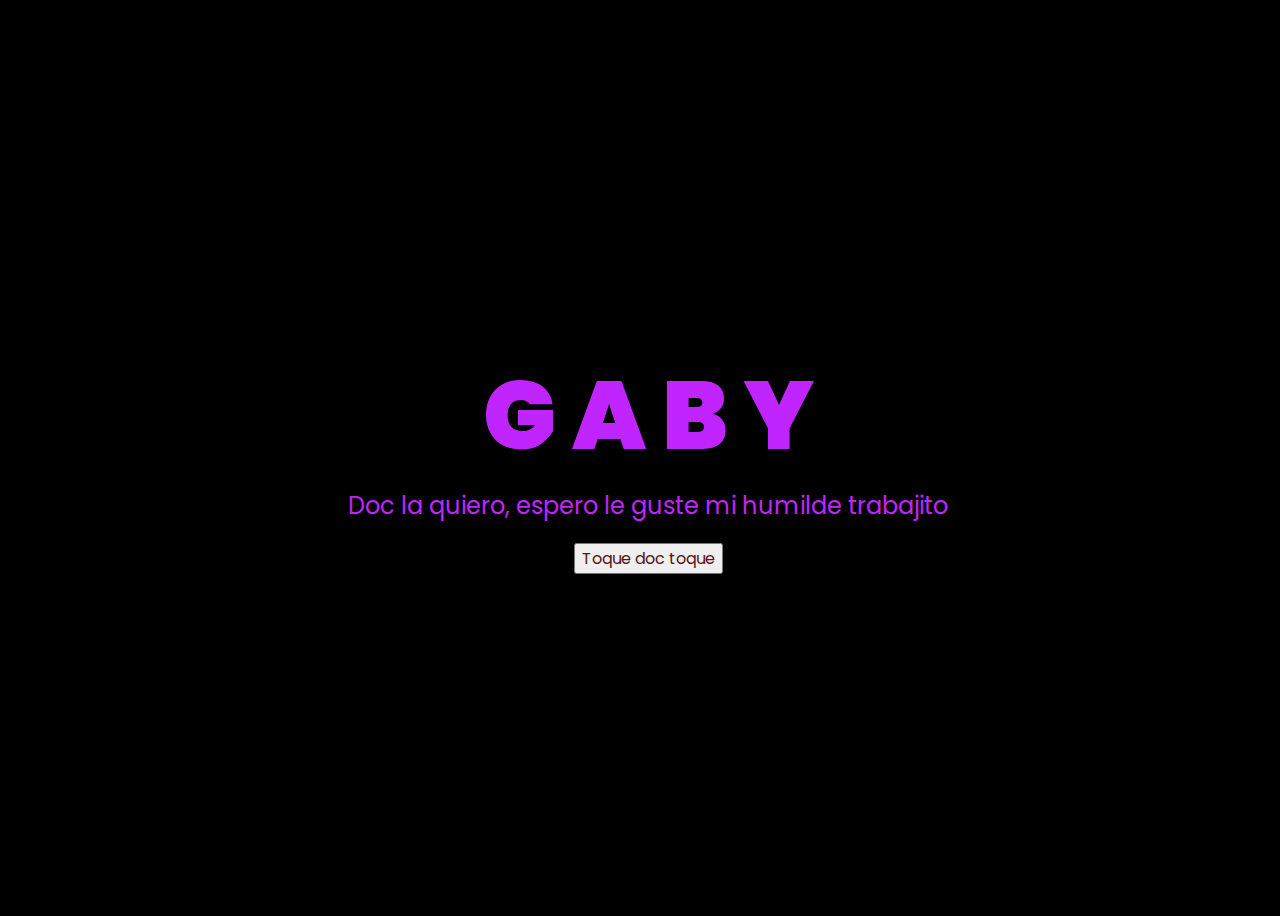
<file: kado-main/index.html>
<!DOCTYPE html>
<html lang="en">
<head>
    <meta charset="UTF-8">
    <meta http-equiv="X-UA-Compatible" content="IE=edge">
    <meta name="viewport" content="width=device-width, initial-scale=1.0">
    <link rel="stylesheet" href="css/style.css">
    <link rel="icon" href="img/flowers.png" type="image/x-icon">
    <title>Flowers</title>
</head>
<body>
    <div class="greetings">
    <!-- silahkan menambah kata sesuai keinginan dengan <span>text...</span -->
        <span>G</span>
        <span>A</span>
        <span>B</span>
        <span>Y</span>
    </div>
    <div class="description">
        <span>Doc la quiero, espero le guste mi humilde trabajito</span>
    </div>
    <div class="button">
        <button>
            <a href="flower.html">Toque doc toque</a>
        </button>
        
    </div>
</body>
</html>
</file>
<file: kado-main/css/style.css>
@import url('https://fonts.googleapis.com/css2?family=Poppins:ital,wght@0,500;1,900&display=swap');
*{
    font-family: 'Poppins',cursive;
}
body{
    color: rgb(193, 37, 255);
    width: 100%;
    height: 100vh;
    display: flex;
    flex-direction: column;
    align-items: center;
    justify-content: center;
    background-color: black;
}
.greetings{
    font-size: 6rem;
    font-weight: 900;
}
.greetings > span{
    animation: glow 2.5s ease-in-out infinite;
}
@keyframes glow{
    0%, 100%{
        color: #ffffff;
        text-shadow: 0 0 12px #d796fd, 0 0 50px #a335ce, 0 0 100px #8e16ff;
    }
    10%, 90%{
        color: #111;
        text-shadow: none;
    }
}
.greetings > span:nth-child(2){
    animation-delay: .2s ;
}
.greetings > span:nth-child(3){
    animation-delay: .4s ;
}
.greetings > span:nth-child(4){
    animation-delay: .6s;
}
.greetings > span:nth-child(5){
    animation-delay: .8s;
}

.description{
    font-size: 1.5rem;
    margin-bottom: 20px;
}
.button a{
    text-decoration: none;
    font-size: 1rem;
    color: #551414;
}

@media screen and (max-width:574px){
    .greetings{
        display: block;
        font-size: 3rem;
        font-weight: 500;
        text-align: center;
    }
    .description{
        font-size: 1rem;
    }
    
    .button a{
        font-size: .5rem;
    }
}
</file>
